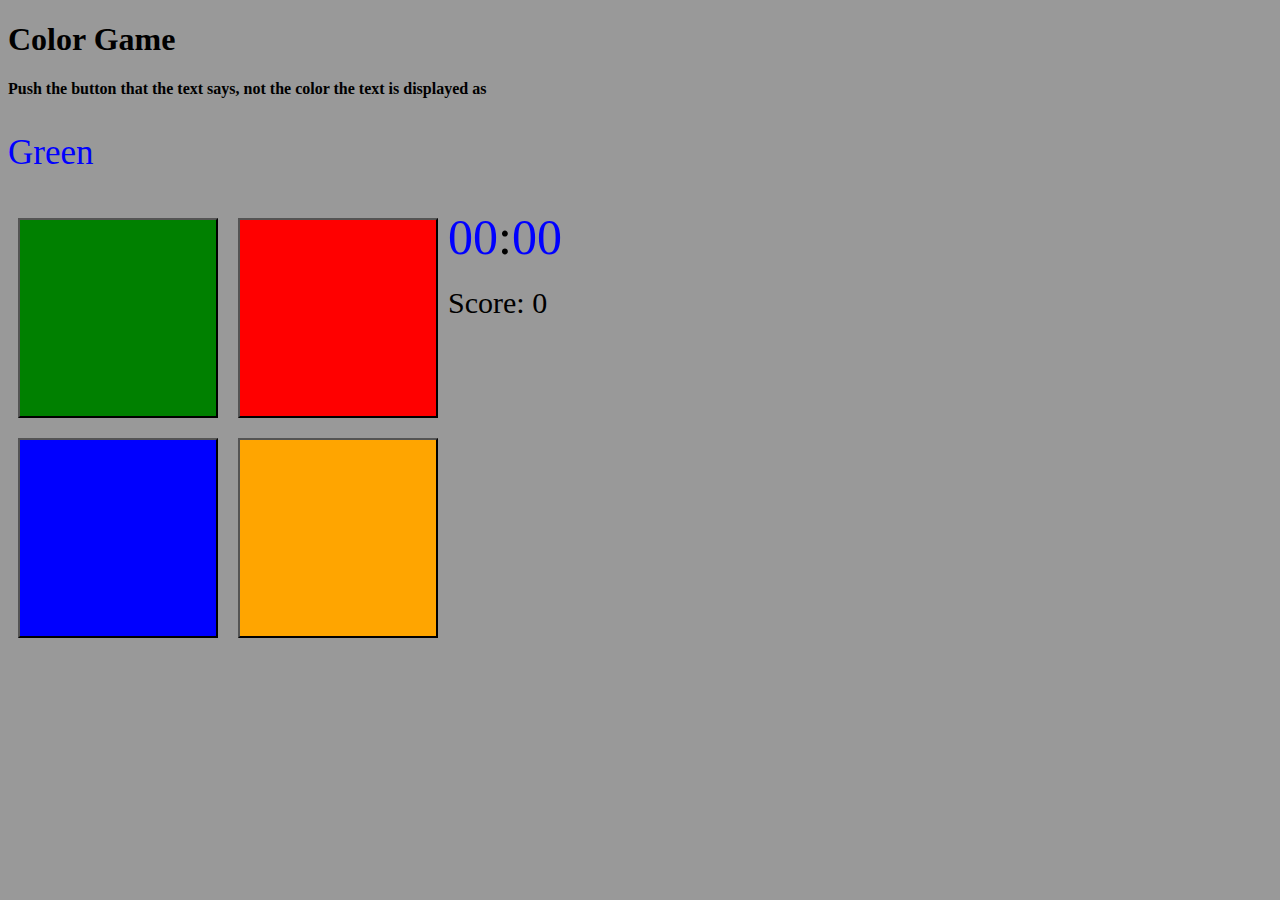
<file: color.html>
<!DOCTYPE html>

<head>
	<link link rel="stylesheet" type="text/css" href="css/colors.css">
	<script type="text/javascript" src="js/colors.js"></script>
</head>

<body>
	<div id="game">
		<h1>Color Game</h1>
		<h4> Push the button that the text says, not the color the text is displayed as </h4>
		<p id="toType">Green</p>
		<button id="green" onclick='newColor("Green")'> </button>
		<button id="red" onclick='newColor("Red")'> </button>
		<button id="blue" onclick='newColor("Blue")'> </button>
		<button id="orange" onclick='newColor("Orange")'> </button>
		<div id="timer"><span id="minutes" style="color:blue">00</span>:<span id="seconds" style="color:blue">00</span></div>
		<span id ="Score">Score: 0</span>
		<p id="feeds"></p>
		<p id="finish"></p>
	</div>

</body>

</html>
</file>
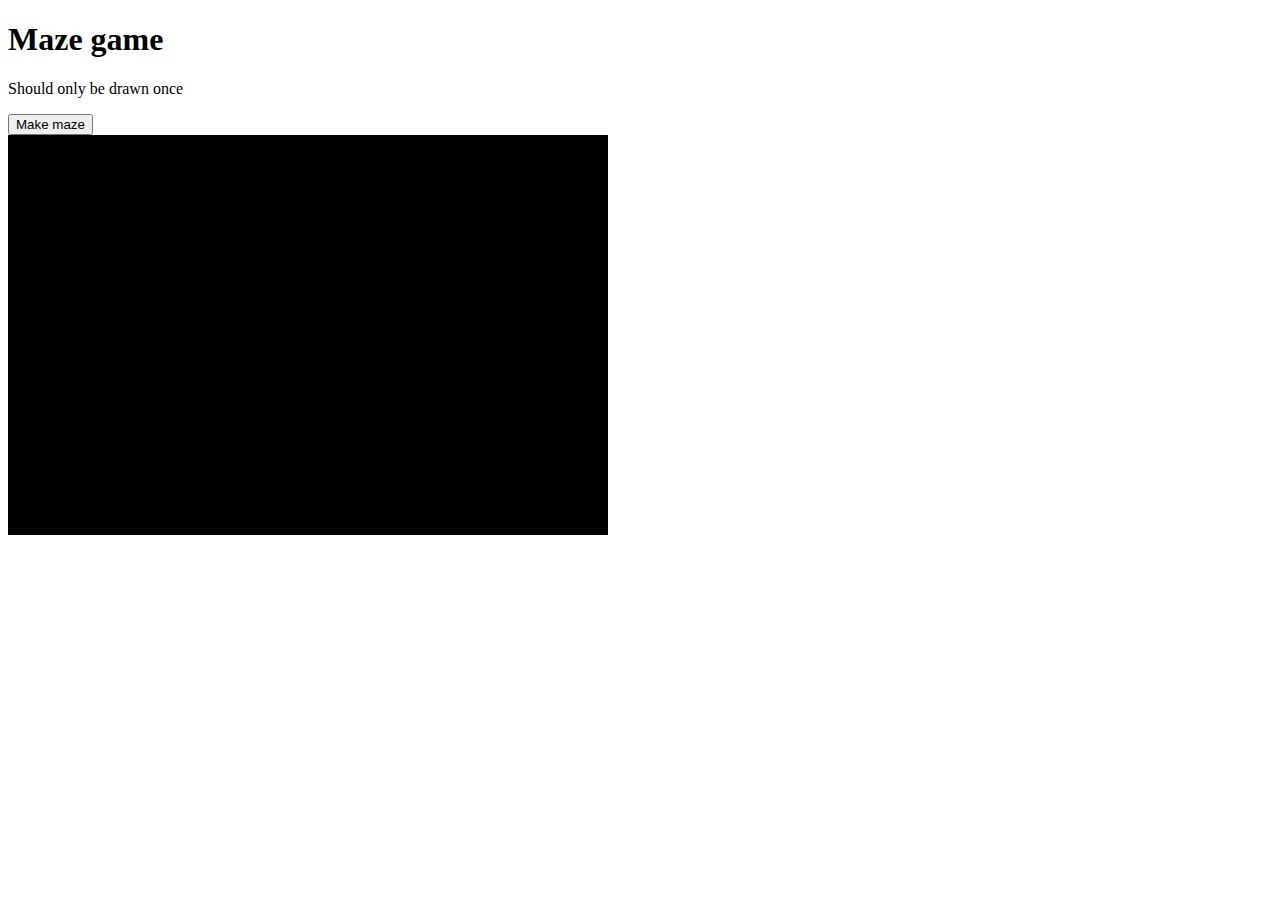
<file: maze.html>
<!DOCTYPE html>
<html>
<head>
<title>Page Title</title>
<link rel="stylesheet" href="css/maze.css">
</head>
<body>

<h1>Maze game</h1>
<p>Should only be drawn once</p>
<button type="button" onclick="maze(); this.onclick=null;">Make maze</button>
<div id="play">
	
</div>

</body>
<script type="text/javascript" src="js/maze.js"></script>
</html>
</file>
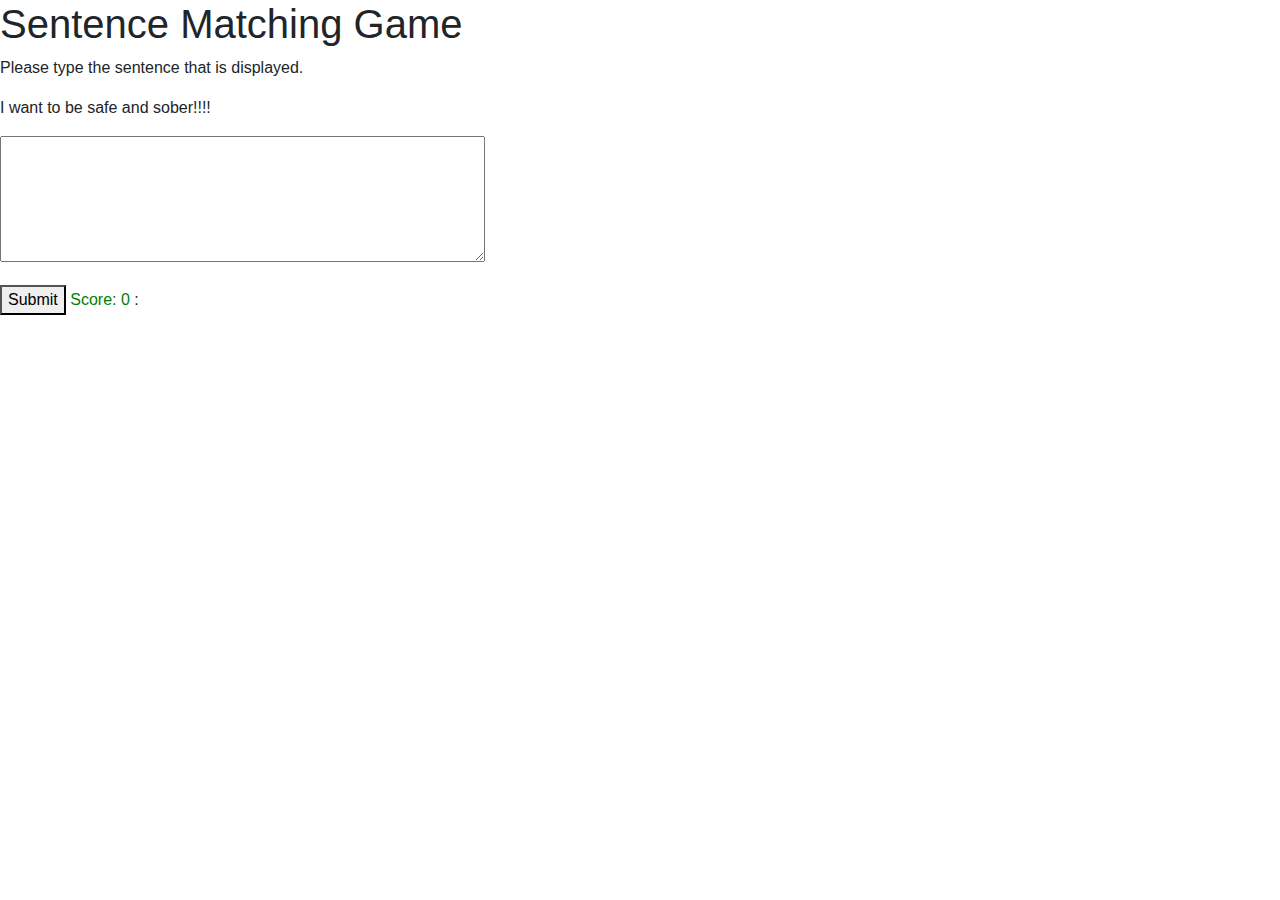
<file: sentenceMatchGame.html>
<!doctype html>
<html lang="en">
  <head>
    <!-- Required meta tags -->
    <meta charset="utf-8">
    <meta name="viewport" content="width=device-width, initial-scale=1, shrink-to-fit=no">

    <!-- Bootstrap CSS -->
    <link rel="stylesheet" href="https://maxcdn.bootstrapcdn.com/bootstrap/4.0.0/css/bootstrap.min.css" integrity="sha384-Gn5384xqQ1aoWXA+058RXPxPg6fy4IWvTNh0E263XmFcJlSAwiGgFAW/dAiS6JXm" crossorigin="anonymous">

    <title>Sentence Matching Game</title>
	<script type="text/javascript" src="js/sentenceMatch.js"></script>
  </head>
  <body>
    <h1>Sentence Matching Game</h1>
    <p>Please type the sentence that is displayed. </p>
	<form>
	  <div class="form-group">
	    <p id="toType">I want to be safe and sober!!!!</p>
		<textarea  rows="5" cols="50" id="input"></textarea>
	  </div>
    </form>		
    <button onclick="sentenceSubmit()">Submit</button>
	<span id ="Score" style="color:green">Score: 0</span>
	<span id="minutes" style="color:blue"></span>:<span id="seconds" style="color:blue"></span>
    <p id="feeds"></p>	
    <!-- Optional JavaScript -->
    <!-- jQuery first, then Popper.js, then Bootstrap JS -->
    <script src="https://code.jquery.com/jquery-3.2.1.slim.min.js" integrity="sha384-KJ3o2DKtIkvYIK3UENzmM7KCkRr/rE9/Qpg6aAZGJwFDMVNA/GpGFF93hXpG5KkN" crossorigin="anonymous"></script>
    <script src="https://cdnjs.cloudflare.com/ajax/libs/popper.js/1.12.9/umd/popper.min.js" integrity="sha384-ApNbgh9B+Y1QKtv3Rn7W3mgPxhU9K/ScQsAP7hUibX39j7fakFPskvXusvfa0b4Q" crossorigin="anonymous"></script>
    <script src="https://maxcdn.bootstrapcdn.com/bootstrap/4.0.0/js/bootstrap.min.js" integrity="sha384-JZR6Spejh4U02d8jOt6vLEHfe/JQGiRRSQQxSfFWpi1MquVdAyjUar5+76PVCmYl" crossorigin="anonymous"></script>
  </body>
</html>
</file>
<file: css/colors.css>
body {
	background-color: #999;
}

#toType {
	font-size: 35px;
	color: blue;
}

#green {
	display: block;
	width: 200px;
	height: 200px;
	background-color: green;
	margin: 10px;
	float: left;
}

#red {
	display: block;
	width: 200px;
	height: 200px;
	background-color: red;
	margin: 10px;
	float: left;
}

#blue {
	display: block;
	width: 200px;
	height: 200px;
	background-color: blue;
	margin: 10px;
	clear: left;
	float: left;
}

#orange {
	display: block;
	width: 200px;
	height: 200px;
	background-color: orange;
	margin: 10px;
	float: left;
}

#minutes {
	font-size: 50px;
}

#seconds {
	font-size: 50px;

}

#Score {
	font-size: 30px;
}

#feeds {
	font-size: 30px;
}

#timer {
	font-size: 50px;
	margin: 20px;
}
</file>
<file: css/maze.css>
#play {
	height: 400px;
	width: 600px;
	background-color: black;
}

canvas {           
	position: absolute; 
}
</file>
